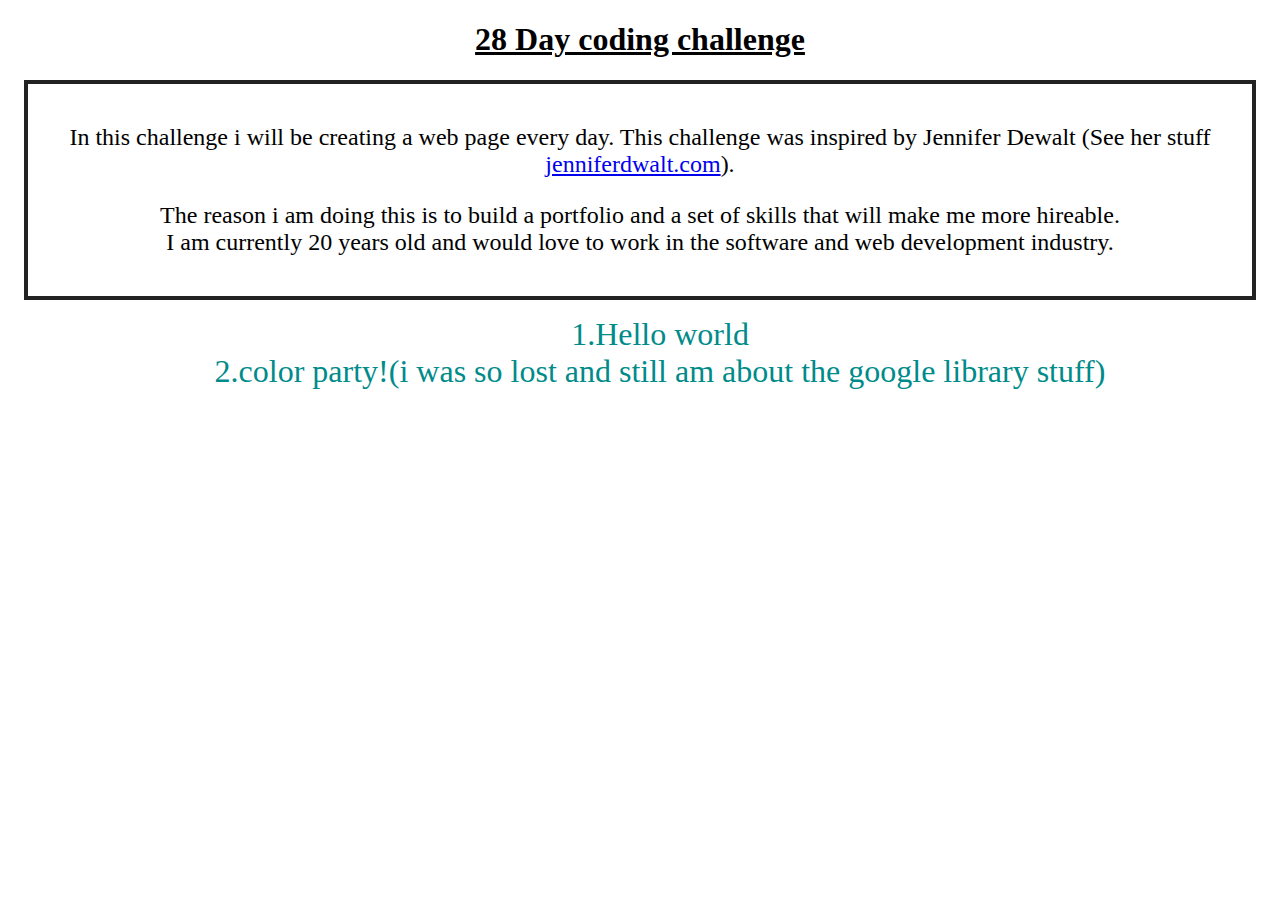
<file: index.html>
<!DOCTYPE html>
<html lang="en">
<head>
    <meta charset="UTF-8">
    <title>Home - 28 day coding challenge</title>
    <link rel="stylesheet" type="text/css" href="day%201/index%20style.css">
</head>
<body>
<header>
<h1>28 Day coding challenge</h1>
</header>
<main>
<p>
    In this challenge i will  be creating a web page every day. This challenge was inspired by Jennifer Dewalt (See her stuff <a href="https://jenniferdewalt.com/index.html">jenniferdwalt.com</a>).
</p>
<p>
    The reason i am doing this is to build a portfolio and a set of skills that will make me more hireable.<br>
    I am currently 20 years old and would love to work in the software and web development industry.
</p>
</main>
<linkToProjects>
    <ul>
        <li><a href="../day%202%20helloWolrd%20color%20change/helloWorld.html">1.Hello world</a></li>
        <li><a href="Day%203/gridColor.html">2.color party!(i was so lost and still am about the google library stuff)</a></li>
    </ul>
</linkToProjects>

</body>
</html>
</file>
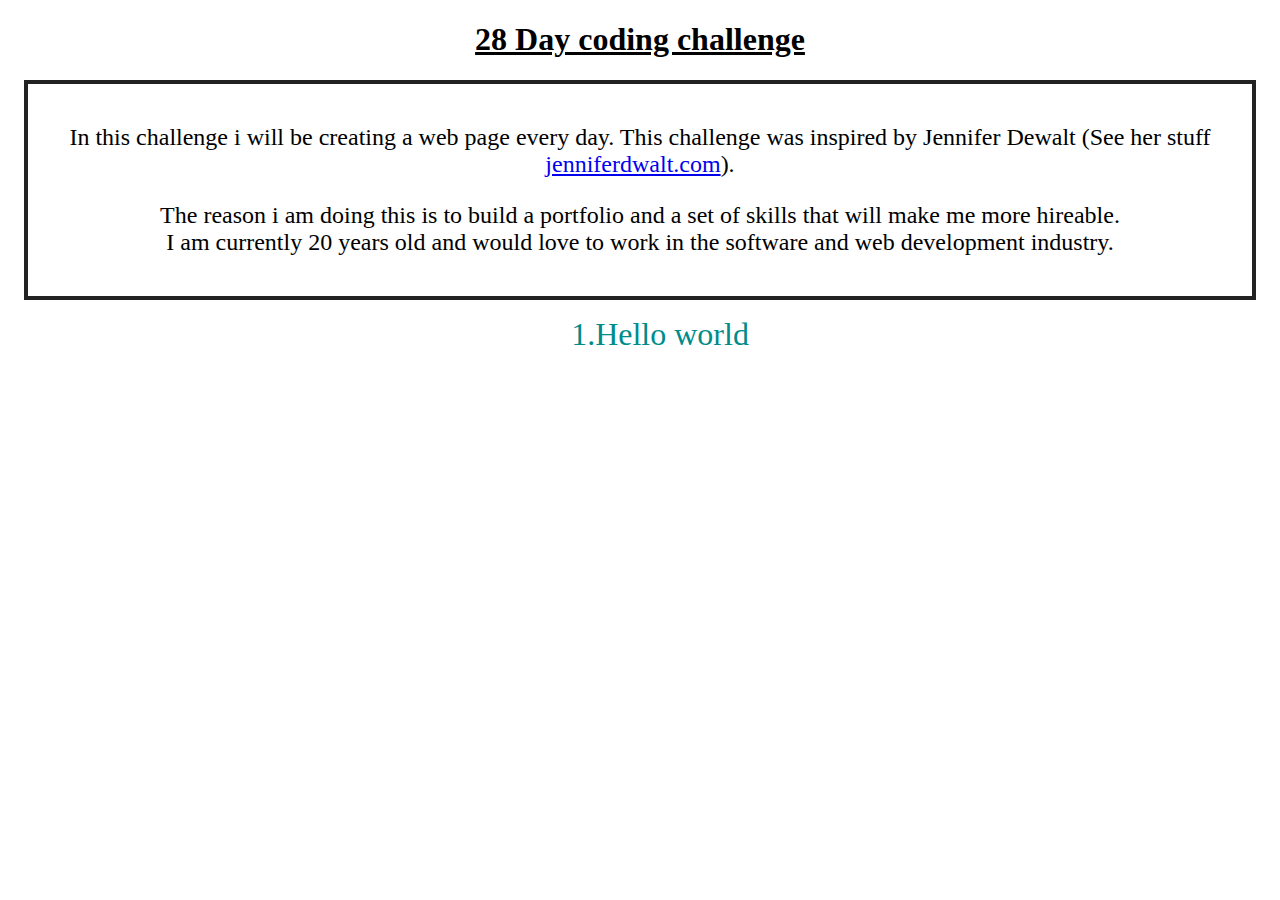
<file: day 1/index.html>
<!DOCTYPE html>
<html lang="en">
<head>
    <meta charset="UTF-8">
    <title>Home - 28 day coding challenge</title>
    <link rel="stylesheet" type="text/css" href="index%20style.css">
</head>
<body>
<header>
<h1>28 Day coding challenge</h1>
</header>
<main>
<p>
    In this challenge i will  be creating a web page every day. This challenge was inspired by Jennifer Dewalt (See her stuff <a href="https://jenniferdewalt.com/index.html">jenniferdwalt.com</a>).
</p>
<p>
    The reason i am doing this is to build a portfolio and a set of skills that will make me more hireable.<br>
    I am currently 20 years old and would love to work in the software and web development industry.
</p>
</main>
<linkToProjects>
    <ul>
        <li><a href="../day%202%20helloWolrd%20color%20change/helloWorld.html">1.Hello world</a></li>
    </ul>
</linkToProjects>

</body>
</html>
</file>
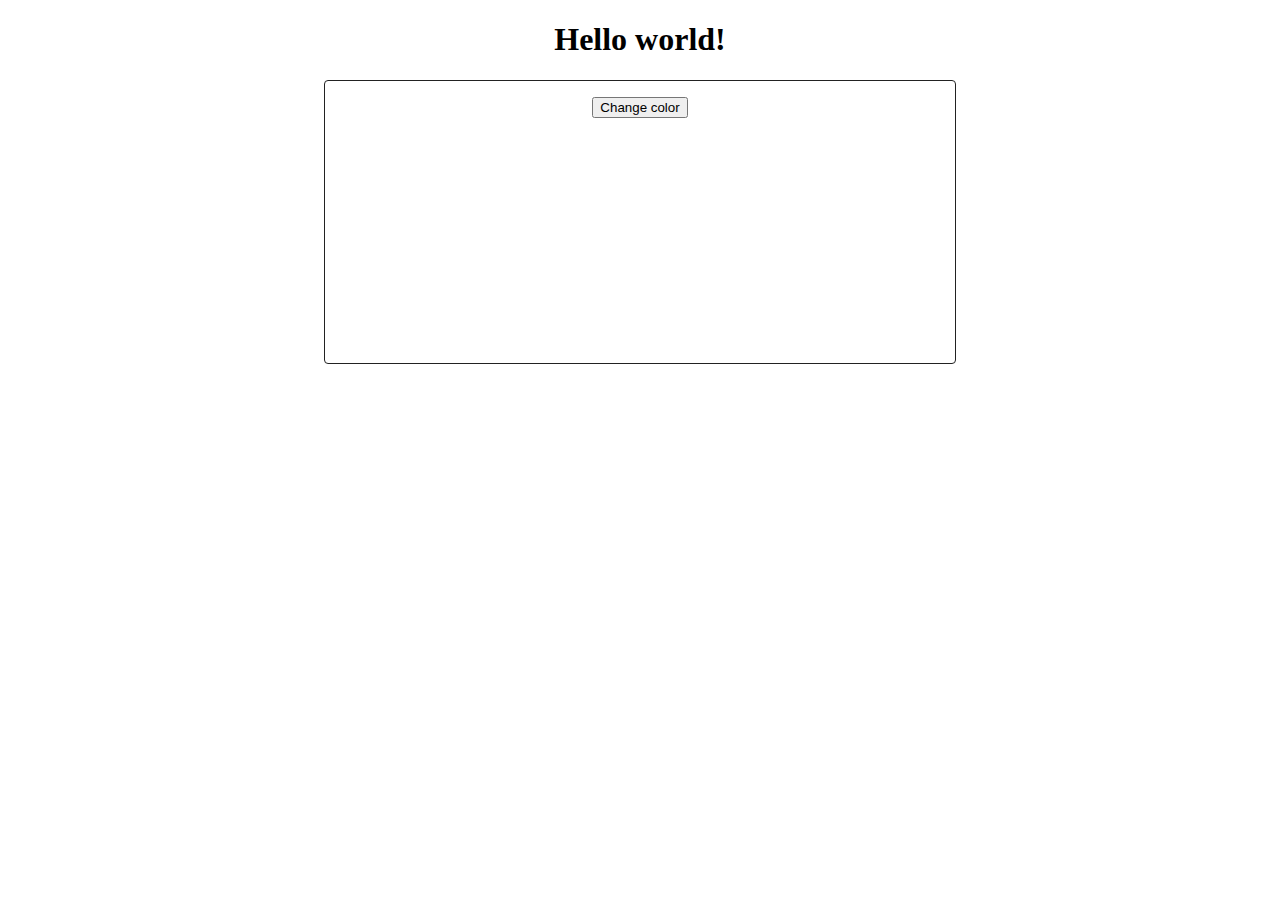
<file: day 2 helloWolrd color change/helloWorld.html>
<!DOCTYPE html>
<html lang="en">
<head>
    <meta charset="UTF-8">
    <title>Hello World (02/02/2019)</title>
    <link rel="stylesheet" type="text/css" href="helloWorld.css">
    <script src="helloWorld.js"></script>
</head>
<body>
<header>
    <h1>Hello world!</h1>
</header>
<div class="wrapper">
    <div class="box" id="box">
        <div class="rgb" id="rgb"></div>
            <button onClick="changeColor()">Change color</button>

    </div>
</div>
</body>
</html>
</file>
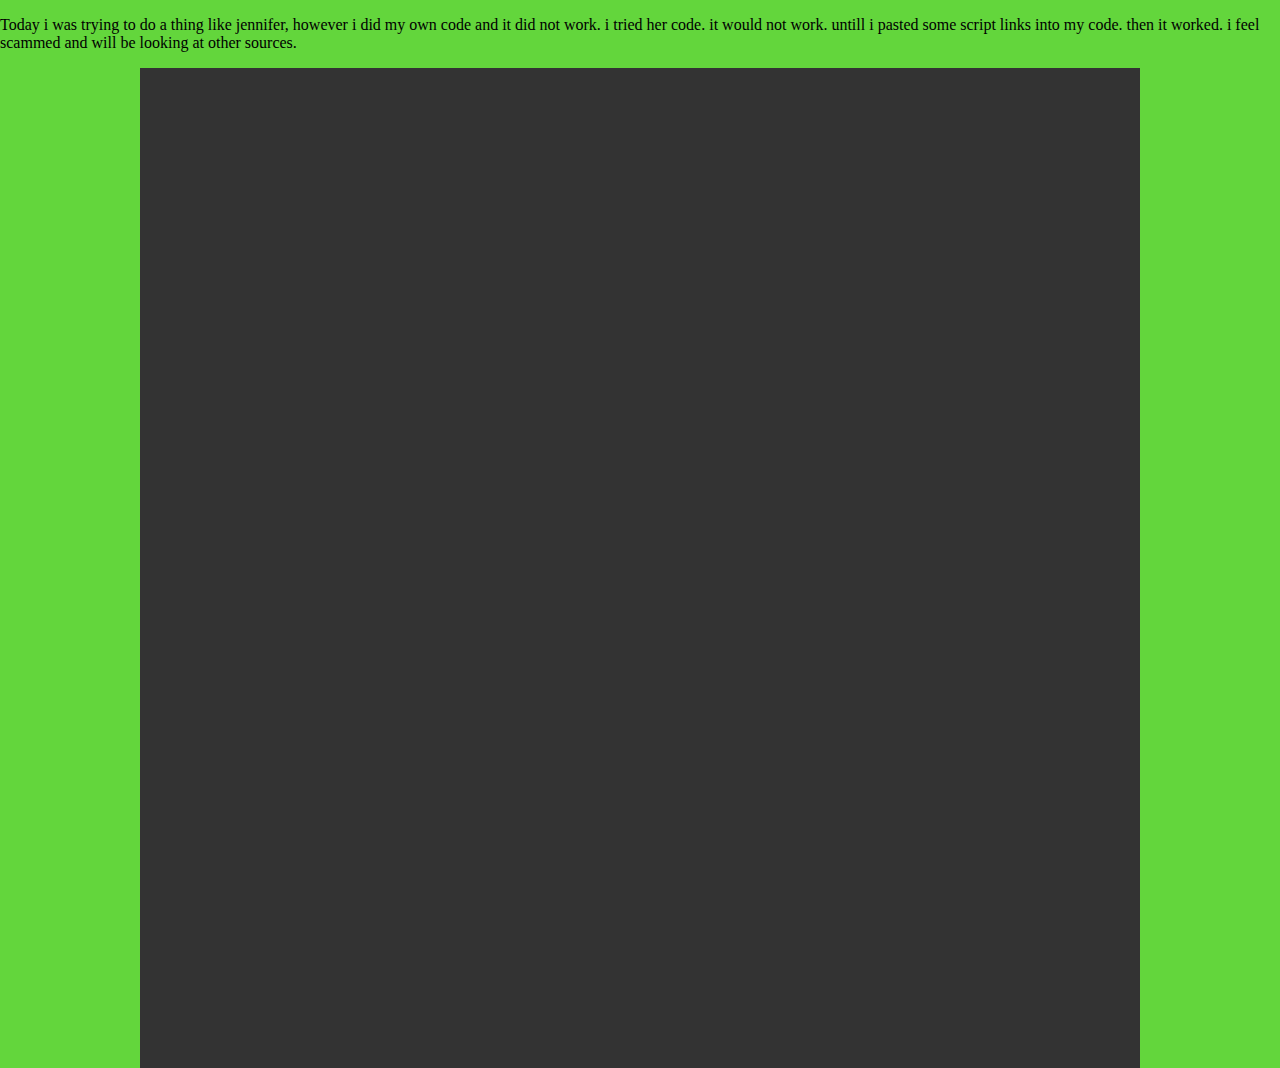
<file: Day 3/gridColor.html>
<!DOCTYPE html>
<html lang="en">
<head>
    <meta charset="UTF-8">
    <title>Day 3 grid disco</title>
    <link rel="stylesheet" type="text/css" href="gridColor.css">
    <script src="https://ajax.googleapis.com/ajax/libs/jquery/1.9.1/jquery.min.js"></script>
    <script src="https://html5shiv.googlecode.com/svn/trunk/html5.js"></script>
    <script src="gridColor.js"></script>
</head>
<body>
<div>
    <p>
        Today i was trying to do a thing like jennifer, however i did my own code and it did not work. i tried her code. it would not work. untill i pasted some script links into my code. then it worked. i feel scammed and will be looking at other sources.
    </p>
</div>
<div class="wrapper">
    <div class="box"></div>
    <div class="box"></div>
    <div class="box"></div>
    <div class="box"></div>
    <div class="box"></div>
    <div class="box"></div>
    <div class="box"></div>
    <div class="box"></div>
    <div class="box"></div>
    <div class="box"></div>
    <div class="box"></div>
    <div class="box"></div>
    <div class="box"></div>
    <div class="box"></div>
    <div class="box"></div>
    <div class="box"></div>
    <div class="box"></div>
    <div class="box"></div>
    <div class="box"></div>
    <div class="box"></div>
    <div class="box"></div>
    <div class="box"></div>
    <div class="box"></div>
    <div class="box"></div>
    <div class="box"></div>
    <div class="box"></div>
    <div class="box"></div>
    <div class="box"></div>
    <div class="box"></div>
    <div class="box"></div>
    <div class="box"></div>
    <div class="box"></div>
    <div class="box"></div>
    <div class="box"></div>
    <div class="box"></div>
    <div class="box"></div>
    <div class="box"></div>
    <div class="box"></div>
    <div class="box"></div>
    <div class="box"></div>
    <div class="box"></div>
    <div class="box"></div>
    <div class="box"></div>
    <div class="box"></div>
    <div class="box"></div>
    <div class="box"></div>
    <div class="box"></div>
    <div class="box"></div>
    <div class="box"></div>
    <div class="box"></div>
    <div class="box"></div>
    <div class="box"></div>
    <div class="box"></div>
    <div class="box"></div>
    <div class="box"></div>
    <div class="box"></div>
    <div class="box"></div>
    <div class="box"></div>
    <div class="box"></div>
    <div class="box"></div>
    <div class="box"></div>
    <div class="box"></div>
    <div class="box"></div>
    <div class="box"></div>
    <div class="box"></div>
    <div class="box"></div>
    <div class="box"></div>
    <div class="box"></div>
    <div class="box"></div>
    <div class="box"></div>
    <div class="box"></div>
    <div class="box"></div>
    <div class="box"></div>
    <div class="box"></div>
    <div class="box"></div>
    <div class="box"></div>
    <div class="box"></div>
    <div class="box"></div>
    <div class="box"></div>
    <div class="box"></div>
    <div class="box"></div>
    <div class="box"></div>
    <div class="box"></div>
    <div class="box"></div>
    <div class="box"></div>
    <div class="box"></div>
    <div class="box"></div>
    <div class="box"></div>
    <div class="box"></div>
    <div class="box"></div>
    <div class="box"></div>
    <div class="box"></div>
    <div class="box"></div>
    <div class="box"></div>
    <div class="box"></div>
    <div class="box"></div>
    <div class="box"></div>
    <div class="box"></div>
    <div class="box"></div>
    <div class="box"></div>




</div>
</body>
</html>
</file>
<file: day 2 helloWolrd color change/helloWorld.css>
.wrapper{
    width: 100%;
    height: 100%;
}

.box{

    margin-left:25%;
    margin-right:25%;
    align-self: center;
    width:auto;
    height: 250px;
    padding: 1em;
    border: 1px solid #222;
    border-radius: 4px;
    background-color: transparent;
    text-align: center;
}
.rgb{
    margin:0 auto;
    font-family: Arial,'sans-serif';
}
header{
    text-align:center;
}
</file>
<file: Day 3/gridColor.css>
body{
    background:#63d63c;
    padding:0;
    margin:0;
}
.wrapper{
    background: #63d63c;
    width:1000px;
    margin:0 auto;
    padding:0;
}
.box{
    position:relative;
    width:100px;
    height:100px;
    background:#333;
    z-index: 1;
    float:left;
}
</file>
